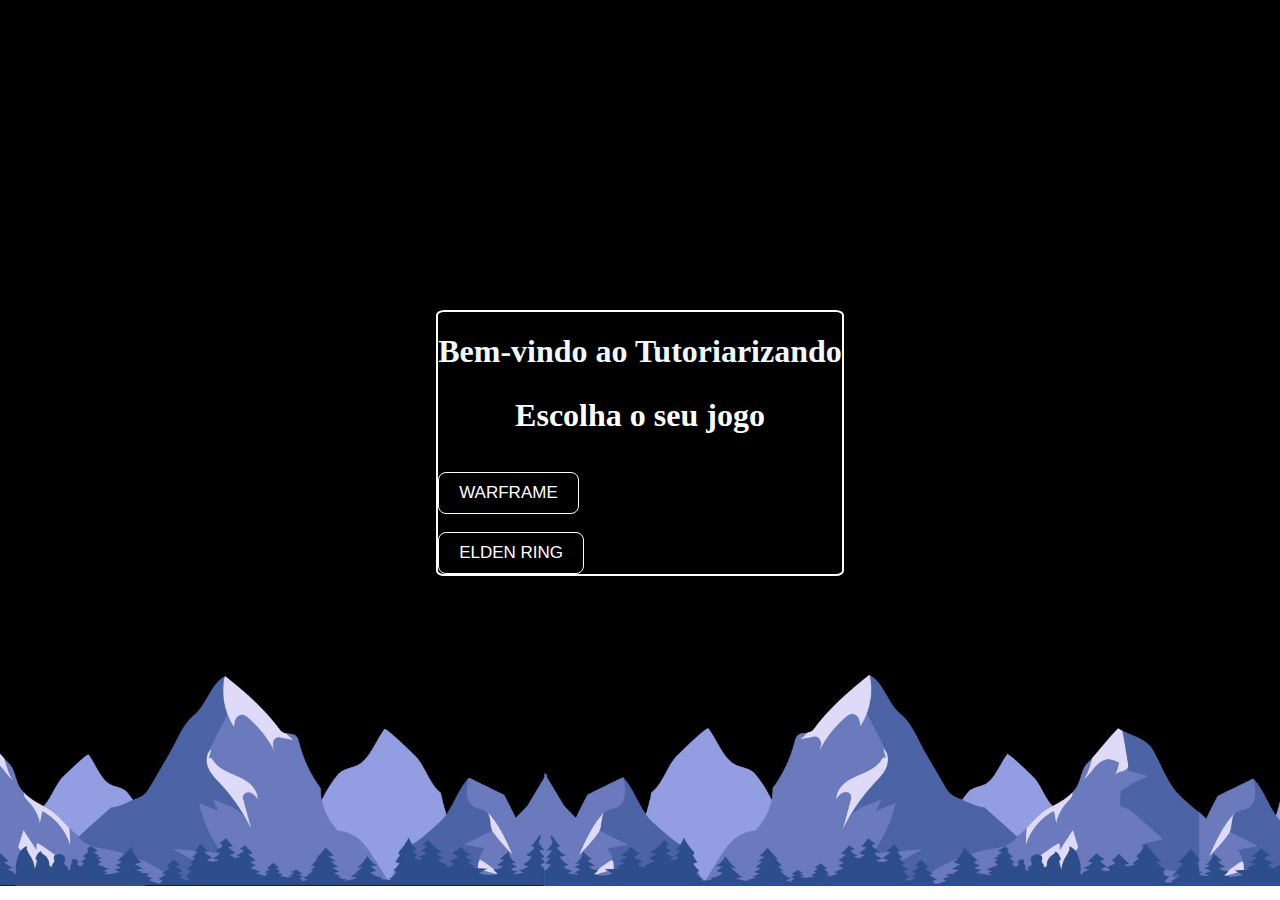
<file: index.html>
<!DOCTYPE html>
<html lang="pt-br">
<head>
    <meta charset="UTF-8">
    <meta name="viewport" content="width=device-width, initial-scale=1.0">
    <meta http-equiv="X-UA-Compatible" content="IE=edge">
    <meta name="description" content="Tutoriais aleatórios">
    <meta name="keywords" content="Warframe, Elden ring, tutorial.">
    <meta name="author" content="Felipe Alexandre Alves">
    <link rel="icon" type="favicon" sizes="96x96" href="img/T.png"> <!--fazer um icone melhor dps-->
    <link rel="stylesheet" type="text/css" href="menu.css">
    <title> Tutoriarizando </title>
</head>

<body>
    
   <div class="wrapper">
    <form>
        <h1> Bem-vindo ao Tutoriarizando </h1>
        <h2> Escolha o seu jogo </h2> <br>

        <section class="input-field"> <!--Caixa de escolha do warframe-->
            <button id="btn"  type="submit" formaction="warframe.html">Warframe</button>
        </section> <br>
        
        <section class="input-field"> <!--Caixa de escolha elden ring-->
            <button id="btnn"   type="submit" formaction="eldenring.html">
                <span class="test">Elden Ring </span>
            </button>
        </section>

    </form>
    </div>
</body>
</html>
</file>
<file: menu.css>
body {
    background-image: url(img/montanha.jpg);
    background-size: cover;
    background-repeat: no-repeat;
    background-position: center;
    height: 770px;
    display: flex;
    align-items: center;
    justify-content: center;
    color: aliceblue;
    padding: 50px;
    backdrop-filter: blur 8px;    
}

h2{
    font-size: 2rem;
    margin-bottom: 20px;
    color:white;
    text-align:center;
    
}


div.wrapper {
    border: 2px solid white; /* 50px de largura, estilo sólido e cor branca */
    border-radius: 2%;
}

button {
    padding: 10px 20px;
    text-transform: uppercase;
    border-radius: 8px;
    font-size: 17px;
    font-weight: 500;
    font-family: 'Segoe UI', Tahoma, Geneva, Verdana, sans-serif;
    color: rgb(255, 255, 255);
    text-shadow: none;
    background: transparent;
    border: 1px solid white;
    transition: 0.5s ease;
    user-select: none;
}

span.test { 
        color: white;
        text-shadow: 
          -2px -2px 0 black,  
           2px -2px 0 black,
          -2px  2px 0 black,
           2px  2px 0 black; /* Criando a borda com sombras */
      
}

#btn:hover, #btn:focus {
  color: #ffffff;
  background: #008cff;
  border: 1px solid #008cff;
  text-shadow: 0 0 5px #ffffff, 0 0 10px #ffffff, 0 0 20px #ffffff;
  box-shadow: 0 0 5px #008cff, 0 0 20px #008cff, 0 0 50px #008cff,
    0 0 100px #008cff;
}

#btnn:hover, #btnn:focus {
    color: #ffffff;
    background: #FFD700;
    border: 1px solid #FFD700;
    text-shadow: 0 0 5px #ffffff, 0 0 10px #ffffff, 0 0 20px #ffffff;
    box-shadow: 0 0 5px #FFD700, 0 0 20px #FFD700, 0 0 50px #FFD700,
      0 0 100px #FFD700;
  }
</file>
